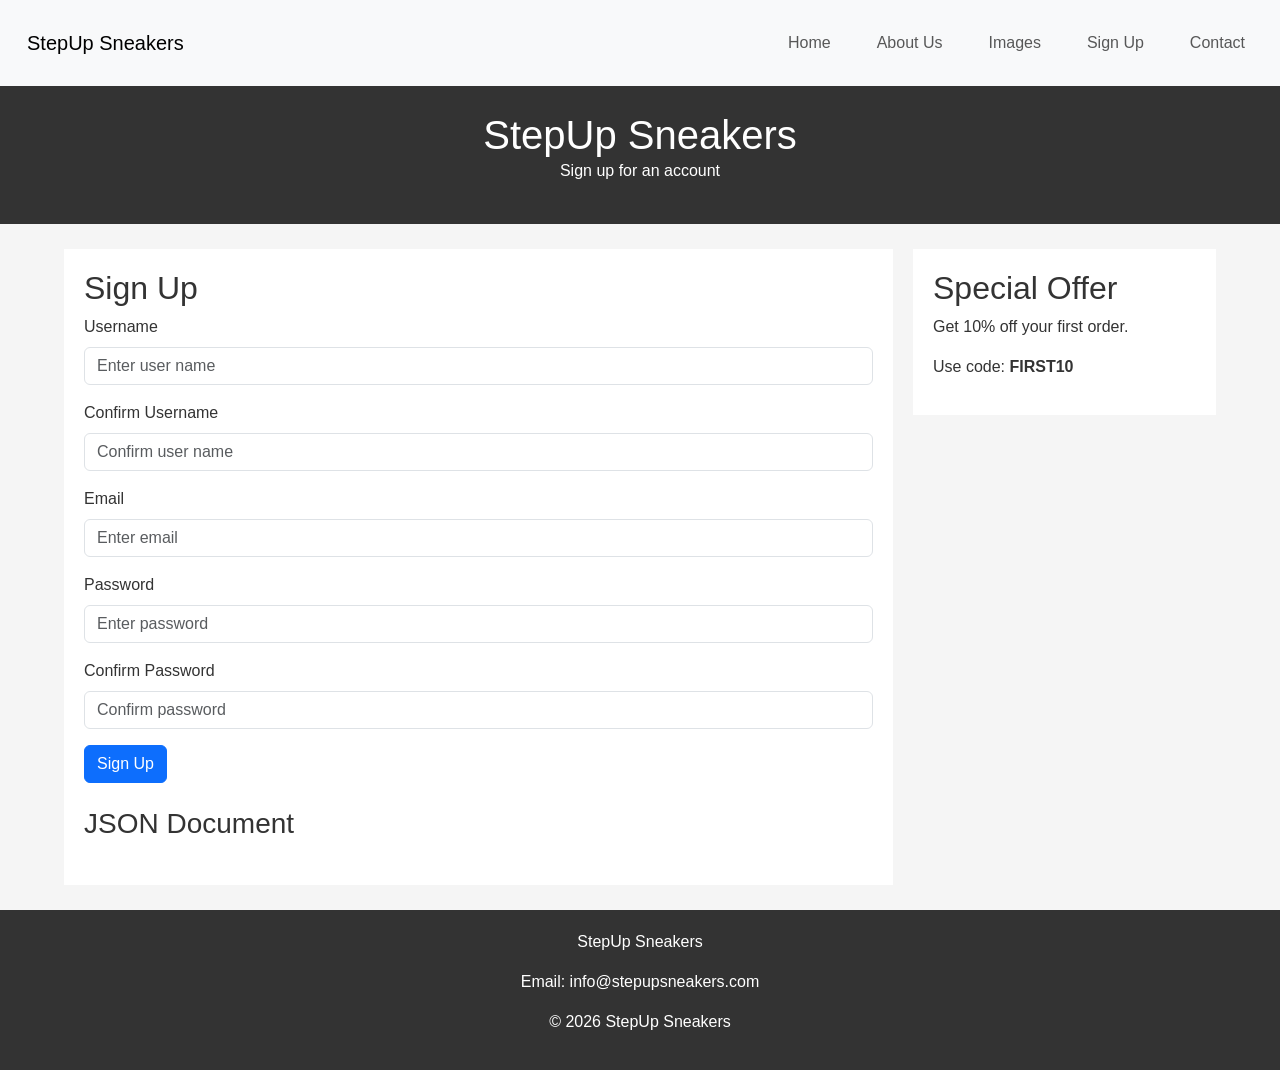
<file: signup.html>
<!DOCTYPE html>
<html lang="en">

<head>
    <meta charset="UTF-8">
    <meta name="viewport" content="width=device-width, initial-scale=1.0">

    <title>Sign Up - StepUp Sneakers</title>

    <!-- Bootstrap CSS -->
    <link href="https://cdn.jsdelivr.net/npm/bootstrap@5.3.3/dist/css/bootstrap.min.css" rel="stylesheet">

    <!-- Your CSS -->
    <link rel="stylesheet" href="style.css">
</head>

<body>

    <!-- Navigation -->
    <nav class="navbar navbar-expand-lg bg-body-tertiary">
        <div class="container-fluid">

            <a class="navbar-brand" href="index.html">
                StepUp Sneakers
            </a>

            <ul class="navbar-nav">

                <li class="nav-item">
                    <a class="nav-link" href="index.html">Home</a>
                </li>

                <li class="nav-item">
                    <a class="nav-link" href="index.html#about">About Us</a>
                </li>

                <li class="nav-item">
                    <a class="nav-link" href="index.html#products">Images</a>
                </li>

                <li class="nav-item">
                    <a class="nav-link" href="signup.html">Sign Up</a>
                </li>

                <li class="nav-item">
                    <a class="nav-link" href="index.html#contact">Contact</a>
                </li>

            </ul>

        </div>
    </nav>


    <!-- Header -->
    <header>
        <h1>StepUp Sneakers</h1>
        <p>Sign up for an account</p>
    </header>


    <!-- Main Content -->
    <main>

        <section>

            <h2>Sign Up</h2>

            <form onsubmit="return validateForm()">

                <!-- Username -->
                <div class="mb-3">
                    <label for="username" class="form-label">
                        Username
                    </label>

                    <input type="text"
                           class="form-control"
                           id="username"
                           name="username"
                           placeholder="Enter user name"
                           onfocusout="validate(this)">

                    <div id="usernameMessage"></div>
                </div>


                <!-- Confirm Username -->
                <div class="mb-3">
                    <label for="confirmUsername" class="form-label">
                        Confirm Username
                    </label>

                    <input type="text"
                           class="form-control"
                           id="confirmUsername"
                           name="confirmUsername"
                           placeholder="Confirm user name"
                           onfocusout="validate(this)">

                    <div id="confirmUsernameMessage"></div>
                </div>


                <!-- Email -->
                <div class="mb-3">
                    <label for="email" class="form-label">
                        Email
                    </label>

                    <input type="email"
                           class="form-control"
                           id="email"
                           name="email"
                           placeholder="Enter email"
                           onfocusout="validate(this)">

                    <div id="emailMessage"></div>
                </div>


                <!-- Password -->
                <div class="mb-3">
                    <label for="password" class="form-label">
                        Password
                    </label>

                    <input type="password"
                           class="form-control"
                           id="password"
                           name="password"
                           placeholder="Enter password"
                           onfocusout="validate(this)">

                    <div id="passwordMessage"></div>
                </div>


                <!-- Confirm Password -->
                <div class="mb-3">
                    <label for="confirmPassword" class="form-label">
                        Confirm Password
                    </label>

                    <input type="password"
                           class="form-control"
                           id="confirmPassword"
                           name="confirmPassword"
                           placeholder="Confirm password"
                           onfocusout="validate(this)">

                    <div id="confirmPasswordMessage"></div>
                </div>


                <!-- Sign Up Button -->
                <button type="submit" class="btn btn-primary">
                    Sign Up
                </button>

            </form>


            <!-- JSON Output -->
            <h3 class="mt-4">JSON Document</h3>

            <pre id="jsonOutput"></pre>

        </section>


        <!-- Aside -->
        <aside>

            <div class="offer">

                <h2>Special Offer</h2>

                <p>Get 10% off your first order.</p>

                <p>Use code: <strong>FIRST10</strong></p>

            </div>

        </aside>

    </main>


    <!-- Footer -->
    <footer>

        <p>StepUp Sneakers</p>

        <p>Email: info@stepupsneakers.com</p>

        <p>&copy; 2026 StepUp Sneakers</p>

    </footer>


    <!-- Bootstrap JS -->
    <script src="https://cdn.jsdelivr.net/npm/bootstrap@5.3.3/dist/js/bootstrap.bundle.min.js"></script>


    <!-- JavaScript -->
    <script>

        function validate(obj) {

            var message = document.getElementById(obj.id + "Message");

            message.innerHTML = "";
            obj.style.color = "#000000";
            obj.style.borderColor = "";

            // Check if field is empty
            if (obj.value.trim() == "") {

                message.innerHTML = "Field is required.";
                message.style.color = "#FF0000";

                obj.style.color = "#FF0000";
                obj.style.borderColor = "#FF0000";

                return false;
            }


            // Check email format
            if (obj.id == "email") {

                var emailFormat = /^[^\s@]+@[^\s@]+\.[^\s@]+$/;

                if (!emailFormat.test(obj.value)) {

                    message.innerHTML = "Please enter a valid email address.";
                    message.style.color = "#FF0000";

                    obj.style.color = "#FF0000";
                    obj.style.borderColor = "#FF0000";

                    return false;
                }
            }


            // Check usernames match
            if (obj.id == "confirmUsername") {

                var username = document.getElementById("username").value;

                if (obj.value != username) {

                    message.innerHTML = "Usernames do not match.";
                    message.style.color = "#FF0000";

                    obj.style.color = "#FF0000";
                    obj.style.borderColor = "#FF0000";

                    return false;
                }
            }


            // Check passwords match
            if (obj.id == "confirmPassword") {

                var password = document.getElementById("password").value;

                if (obj.value != password) {

                    message.innerHTML = "Passwords do not match.";
                    message.style.color = "#FF0000";

                    obj.style.color = "#FF0000";
                    obj.style.borderColor = "#FF0000";

                    return false;
                }
            }


            // Valid input
            message.innerHTML = "";
            obj.style.color = "#000000";
            obj.style.borderColor = "";

            return true;
        }


        function validateForm() {

            var username = document.getElementById("username");
            var confirmUsername = document.getElementById("confirmUsername");
            var email = document.getElementById("email");
            var password = document.getElementById("password");
            var confirmPassword = document.getElementById("confirmPassword");

            var validUsername = validate(username);
            var validConfirmUsername = validate(confirmUsername);
            var validEmail = validate(email);
            var validPassword = validate(password);
            var validConfirmPassword = validate(confirmPassword);

            if (validUsername &&
                validConfirmUsername &&
                validEmail &&
                validPassword &&
                validConfirmPassword) {

                // Create JSON document
                var userData = {

                    "email": email.value,
                    "username": username.value,
                    "confirmUsername": confirmUsername.value,
                    "password": password.value,
                    "confirmPassword": confirmPassword.value

                };

                // Display JSON on the page
                document.getElementById("jsonOutput").textContent =
                    JSON.stringify(userData, null, 4);

                // Stop form from submitting/reloading
                return false;
            }

            return false;
        }

    </script>

</body>

</html>
</file>
<file: style.css>
/* External CSS */

body {
    font-family: Arial, sans-serif;
    margin: 0;
    background-color: #f5f5f5;
    color: #333;
}

/* Header */

header {
    background-color: #333;
    color: white;
    text-align: center;
    padding: 25px;
}

header h1 {
    margin: 0;
}


/* Navigation */

nav {
    background-color: #555;
    padding: 12px;
    text-align: center;
}

nav a {
    color: white;
    text-decoration: none;
    margin: 15px;
}

nav a:hover {
    text-decoration: underline;
}


/* Main area */

main {
    width: 90%;
    margin: 25px auto;
    display: flex;
    gap: 20px;
}


/* Main section */

main > section {
    background-color: white;
    padding: 20px;
    flex: 3;
}


/* Products */

.products {
    display: flex;
    gap: 15px;
}

article {
    border: 1px solid #ccc;
    padding: 15px;
    flex: 1;
    text-align: center;
}

article img {
    width: 100%;
    height: 180px;
    object-fit: cover;
}


/* Buttons */

button {
    padding: 8px 15px;
    background-color: #333;
    color: white;
    border: none;
}

button:hover {
    background-color: #666;
}


/* About */

#about {
    margin-top: 25px;
}


/* Aside */

aside {
    background-color: white;
    padding: 20px;
    flex: 1;
    height: fit-content;
}


/* Footer */

footer {
    background-color: #333;
    color: white;
    text-align: center;
    padding: 20px;
    margin-top: 20px;
}


/* For smaller screens */

@media (max-width: 700px) {

    main {
        flex-direction: column;
    }

    .products {
        flex-direction: column;
    }

    nav a {
        display: block;
        margin: 8px;
    }
}
</file>
